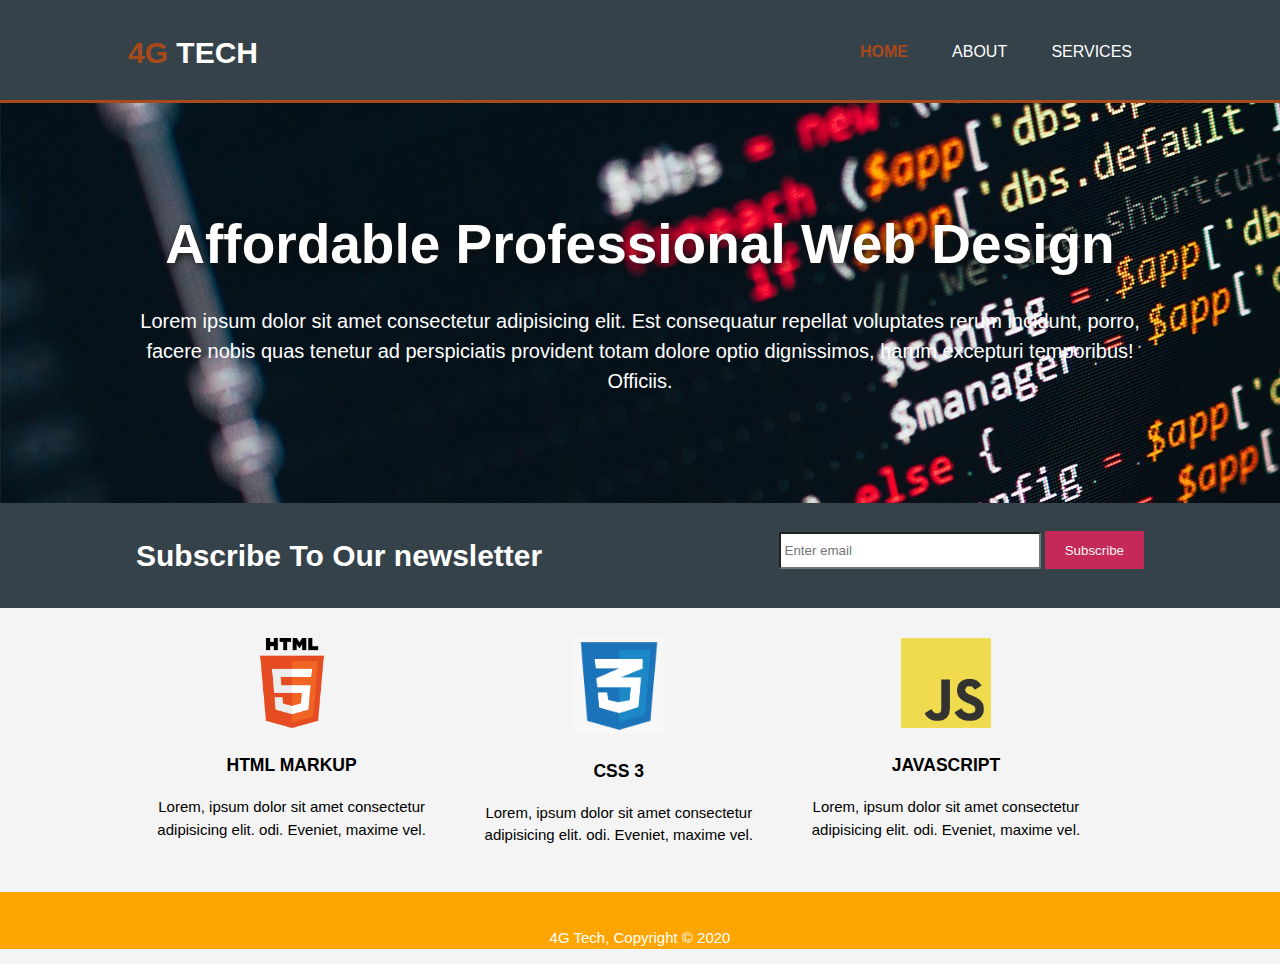
<file: index.html>
<!DOCTYPE html>
<html lang="en">
<head>
    <meta charset="UTF-8">
    <meta name="viewport" content="width=device-width, initial-scale=1.0">
    <title>4G tech | Home</title>
    <link rel="stylesheet" href="./css/style.css">
</head>
<body>
	<header>
		<div class="container">
		<div id="brand">
			<h1><span class="highlight">4G</span> TECH</h1>
		</div>
		<nav>
			<ul>
				<li class="current"><a href="index.html">Home</a></li>
				<li><a href="about.html">About</a></li>
				<li><a href="services.html">Services</a></li>
			</ul>
		</nav>
		</div>
	</header>
	<section id="showcase">
		<div class="container">
			<h1>Affordable Professional Web Design</h1>
			<p>Lorem ipsum dolor sit amet consectetur adipisicing elit. Est consequatur repellat voluptates rerum incidunt, porro, facere nobis quas tenetur ad perspiciatis provident totam dolore optio dignissimos, harum excepturi temporibus! Officiis.</p>
		</div>
	</section>

	<section id="newsletter">
		<div class="container">
			<h1>Subscribe To Our newsletter</h1>
	<form>
		<input type="email" placeholder="Enter email">
		<button type="submit" class="button_1">Subscribe</button>
	</form>
		</div>
	</section>

	<section id="boxes">
		<div class="container">
		<div class="box">
			<img src="./images/html_logo.png">
				<h3>HTML MARKUP</h3>
				<P>Lorem, ipsum dolor sit amet consectetur adipisicing elit. odi. Eveniet, maxime vel.</P>
		</div>
						
		<div class="box">
			<img src="./images/css3.png">
				<h3>CSS 3</h3>
				<P>Lorem, ipsum dolor sit amet consectetur adipisicing elit. odi. Eveniet, maxime vel.</P>
			</div>

		<div class="box">
			<img src="./images/JavaScript-logo.png">
			<h3>JAVASCRIPT</h3>
			<P>Lorem, ipsum dolor sit amet consectetur adipisicing elit. odi. Eveniet, maxime vel.</P>
		</div>
		</div>
	</section>

	<footer>
		<p>4G Tech, Copyright &copy; 2020</p>
	</footer>
    
</body>
</html>
</file>
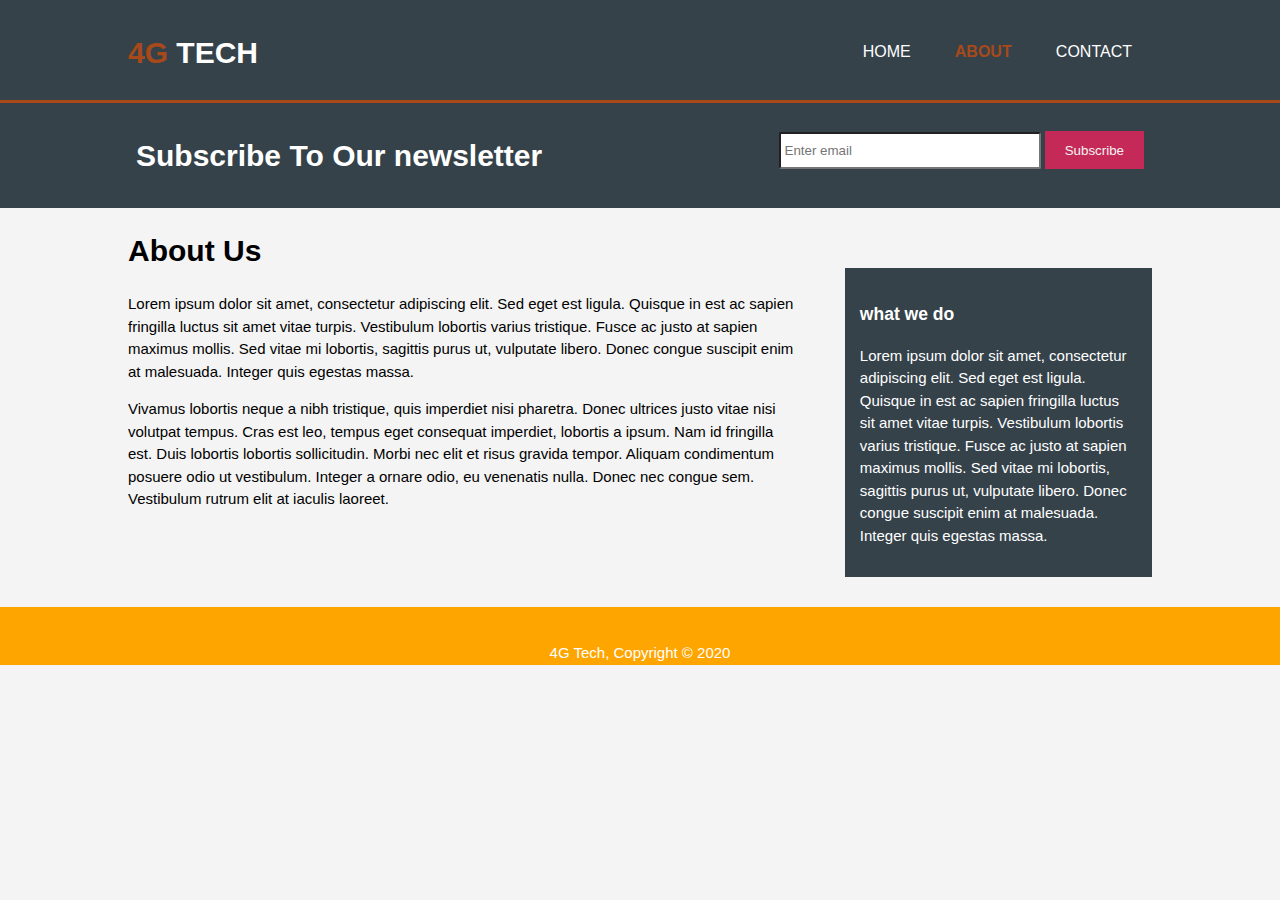
<file: about.html>
<!DOCTYPE html>
<html lang="en">
<head>
    <meta charset="UTF-8">
    <meta name="viewport" content="width=device-width, initial-scale=1.0">
    <title>4G tech | About us</title>
    <link rel="stylesheet" href="./css/style.css">
</head>
<body>
	<header>
	<div class="container">
		<div id="brand">
		<h1><span class="highlight">4G</span> TECH</h1>
		</div>
		<nav>
			<ul>
				<li><a href="index.html">Home</a></li>
				<li class="current"><a href="about.html">About</a></li>
				<li><a href="services.html">Contact</a></li>
			</ul>
		</nav>
	</div>
	</header>

	<section id="newsletter">
		<div class="container">
			<h1>Subscribe To Our newsletter</h1>
		<form>
			<input type="email" placeholder="Enter email">
			<button type="submit" class="button_1">Subscribe</button>
		</form>
		</div>
	</section>

	<section id="main">
		<div class="container">
        <article id="main-col">
        <h1 class="page-title">About Us</h1>
        <p>
            Lorem ipsum dolor sit amet, 
            consectetur adipiscing elit. Sed eget est ligula. 
            Quisque in est ac sapien fringilla luctus sit amet 
            vitae turpis. Vestibulum lobortis varius tristique. 
            Fusce ac justo at sapien maximus mollis. Sed vitae mi lobortis, 
            sagittis purus ut, vulputate libero. Donec congue suscipit 
            enim at malesuada. Integer quis egestas massa.
        </p>
        <p>
						Vivamus lobortis neque a nibh tristique,
						quis imperdiet nisi pharetra. Donec ultrices 
						justo vitae nisi volutpat tempus. Cras est leo, 
						tempus eget consequat imperdiet, lobortis a ipsum. 
						Nam id fringilla est. Duis lobortis lobortis sollicitudin. 
						Morbi nec elit et risus gravida tempor. Aliquam condimentum 
						posuere odio ut vestibulum. Integer a ornare odio, eu venenatis
						 nulla. Donec nec congue sem. Vestibulum rutrum elit at iaculis laoreet.
        </p>
      </article>
      <aside id="sidebar">
      <div class="dark">
          <h3>what we do</h3>
        <p>
						Lorem ipsum dolor sit amet, consectetur adipiscing elit.
						 Sed eget est ligula. Quisque in est ac sapien fringilla
							luctus sit amet vitae turpis. Vestibulum lobortis varius 
							tristique. Fusce ac justo at sapien maximus mollis. 
							Sed vitae mi lobortis, sagittis purus ut, vulputate libero. 
							Donec congue suscipit enim at malesuada. Integer quis egestas massa.
        </p>
      </div>
			</aside>

			</div>
		</section>

		<footer>
			<p>4G Tech, Copyright &copy; 2020</p>
		</footer>
    
</body>
</html>
</file>
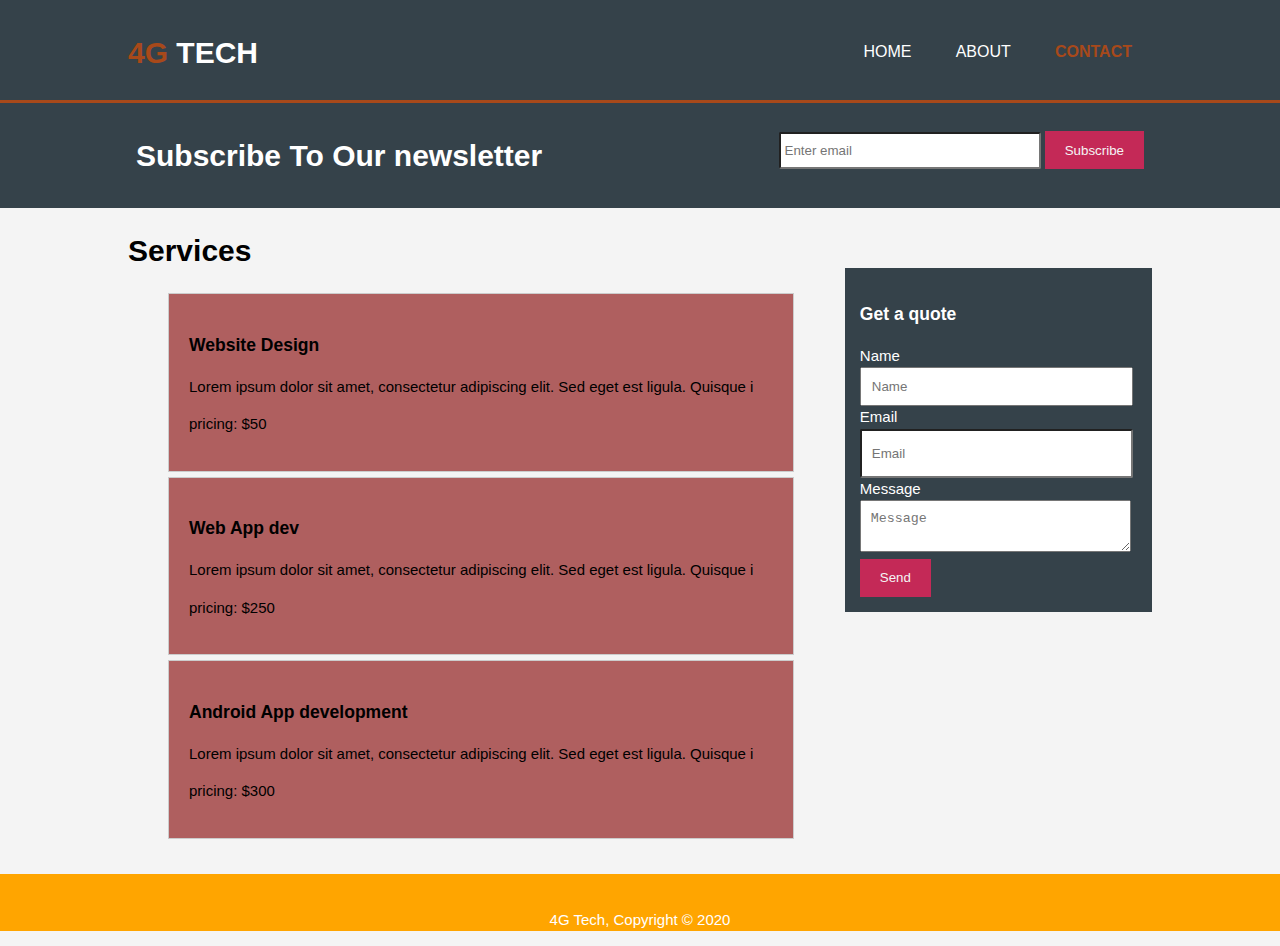
<file: services.html>
<!DOCTYPE html>
<html lang="en">
<head>
    <meta charset="UTF-8">
    <meta name="viewport" content="width=device-width, initial-scale=1.0">
    <title>4G tech | Our servies</title>
    <link rel="stylesheet" href="./css/style.css">
</head>
<body>
	<header>
		<div class="container">
		<div id="brand">
		<h1><span class="highlight">4G</span> TECH</h1>
		</div>
	<nav>
		<ul>
        <li><a href="index.html">Home</a></li>
		<li><a href="about.html">About</a></li>
		<li class="current"><a href="services.html">Contact</a></li>
		</ul>
	</nav>
		</div>
    </header>

	<section id="newsletter">
		<div class="container">
		<h1>Subscribe To Our newsletter</h1>
	<form>
		<input type="email" placeholder="Enter email">
		<button type="submit" class="button_1">Subscribe</button>
	</form>
	    </div>
	</section>

	<section id="main">
		<div class="container">
        <article id="main-col">
            <h1 class="page-title">Services</h1>
    <ul id="services">
        <li>
            <h3>Website Design</h3>
            <p>Lorem ipsum dolor sit amet, consectetur adipiscing elit. Sed eget est ligula. Quisque i</p>
            <p>pricing: $50</p>
        </li>
        <li>
            <h3>Web App dev</h3>
                <p>Lorem ipsum dolor sit amet, consectetur adipiscing elit. Sed eget est ligula. Quisque i</p>
                <p>pricing: $250</p>
        </li>

        <li>
            <h3>Android App development</h3>
            <p>Lorem ipsum dolor sit amet, consectetur adipiscing elit. Sed eget est ligula. Quisque i</p>
            <p>pricing: $300</p>
        </li>

    </ul>
            </article>
        <aside id="sidebar">
            <div class="dark">
                <h3>Get a quote</h3>
    <form class="quote">
        <div>
            <label>Name</label><br>
            <input type="text" placeholder="Name">
        </div>
        <div>
            <label>Email</label><br>
            <input type="email" placeholder="Email">
        </div>
        <div>
            <label>Message</label><br>
            <textarea placeholder="Message"></textarea>
        </div>
            <button class="button_1" type="submit">Send</button>
	</form>
        </div>
    </aside>

		</div>
	</section>

	<footer>
		<p>4G Tech, Copyright &copy; 2020</p>
	</footer>
    
</body>
</html>
</file>
<file: css/style.css>
body{
    font-family: Arial, Helvetica, sans-serif;
    font-size: 15px;
    line-height: 1.5;
    padding: 0;
    margin: 0;
    background-color: #f4f4f4;

}
.container{
    width: 80%;
    margin: auto;
    overflow: hidden;
}
.dark{
    padding: 15px;
    background-color: #35424a;
    color: #fff;
    margin-top: 10px;
    margin-bottom: 10px;
}
.button_1{
    height: 38px;
    background-color: #c42957;
    border: none;
    padding-left: 20px;
    padding-right: 20px;
    color: #f4f4f4;

}

header{
    background-color: #35424a;
    color: #fff;
    padding-top: 30px;
    min-height: 70px;
    border-bottom: #a8491a 3px solid;
}

header a{
    color: #fff;
    text-decoration: none;
    text-transform: uppercase;
    font-size: 16px;
}

header ul{
    margin: 0;
    padding: 0;

}

header li{
    display: inline;
    padding: 0 20px 0 20px;

}

header #brand{
    float: left;
}

header #brand h1{
    margin: 0;

}

header nav{
    float: right;
    margin-top: 10px;
}

header .highlight, header .current a{
    color: #a8491a;
    font-weight: bold;
}

header a:hover{
    color: #a8491a;
    font-weight: bold;
}

/*showcase*/

#showcase{
    min-height: 400px;
    background: url(../images/code4k.jpg) no-repeat 0, 0;
    text-align: center;
    color: #fff;
}

#showcase h1{
    margin-top: 100px;
    font-size: 55px;
    margin-bottom: 10px;
    text-shadow: 2px 2px 8px #111;
}
#showcase p{
    font-size: 20px;
}

#newsletter{
    padding: 10px;
    color: #fff;
    background-color: #35424a;
}
#newsletter h1{
    float: left;
}
#newsletter form{
    float: right;
    margin-top: 18px;
}
#newletter, form input[type="email"]{
    padding: 4px;
    height: 25px;
    width: 250px;
    border-radius: 2px;
}

/*boxes*/

#boxes{
    margin-top: 20px;
}

#boxes .box{
    float: left;
    text-align: center;
    width: 30%;
    padding: 10px;
}

#boxes img{
    width: 90px;
}
aside#sidebar{
    float: right;
    width: 30%;
    margin-top: 50px;
}

aside#sidebar .quote input, aside#sidebar .quote textarea{
    width: 90%;
    padding: 10px;
}

article#main-col{
    float: left;
    width: 65%;
}

ul#services li{
    list-style: none;
    padding: 20px;
    border: #ccc solid 1px;
    margin-bottom: 5px;
    background-color: #af5f5f; 
}

footer{
    padding: 20px;
    margin-top: 20px;
    padding-bottom: 0;
    color: #fff;
    background-color: orange;
    text-align: center;
}

@media(max-width: 768px){
    header #brand, 
    header nav,
    header nav li,
    #newsletter h1,
    #newsletter form,
    #boxes .box,
    article#main-col,
    aside#sidebar{
        float: none;
        text-align: center;
        width: 100%;
    }
    header{
        padding-bottom: 20px;
    }
    #showcase h1{
        margin-top: 40px;
    }
    #newsletter button, .quote button{
        display: block;
        width: 100%;
    }

    #newsletter form input[type="email"], .quote input, .quote textarea{
        width: 100%;
        margin-bottom: 5px;
    }
}
</file>
